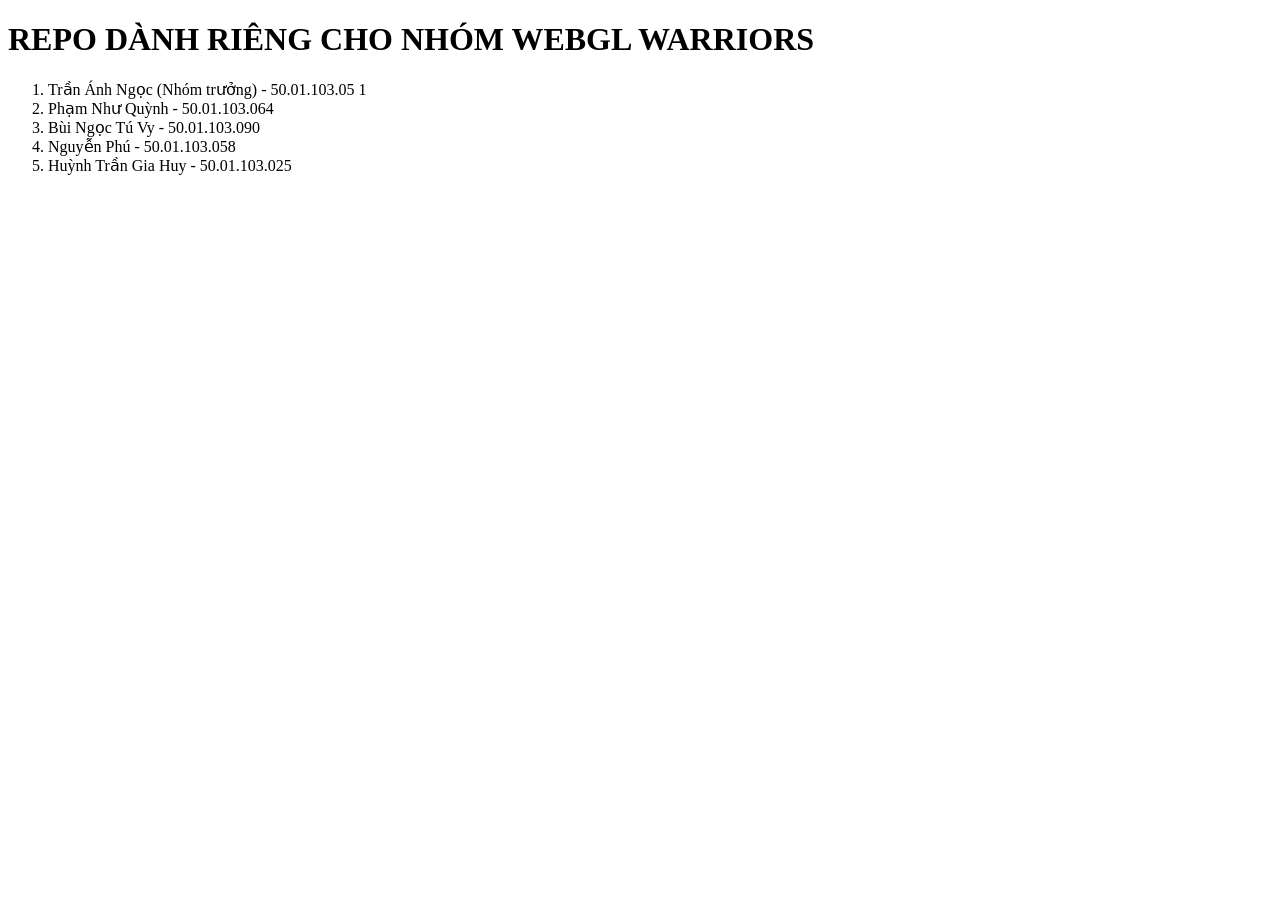
<file: index.html>
<!DOCTYPE HTML>
<html>
  <head>
    <meta charset="utf-8">
    <title>TÌM HIỂU WEBGL</title>
  </head>
  <body>
    <h1> REPO DÀNH RIÊNG CHO NHÓM WEBGL WARRIORS </h1>
    <ol>
      <li>Trần Ánh Ngọc (Nhóm trưởng) - 50.01.103.05 1</li>
      <li>Phạm Như Quỳnh - 50.01.103.064 </li>
      <li>Bùi Ngọc Tú Vy - 50.01.103.090 </li>
      <li>Nguyễn Phú - 50.01.103.058 </li>
      <li>Huỳnh Trần Gia Huy - 50.01.103.025 </li>
    </ol>
  </body>
</html>
</file>
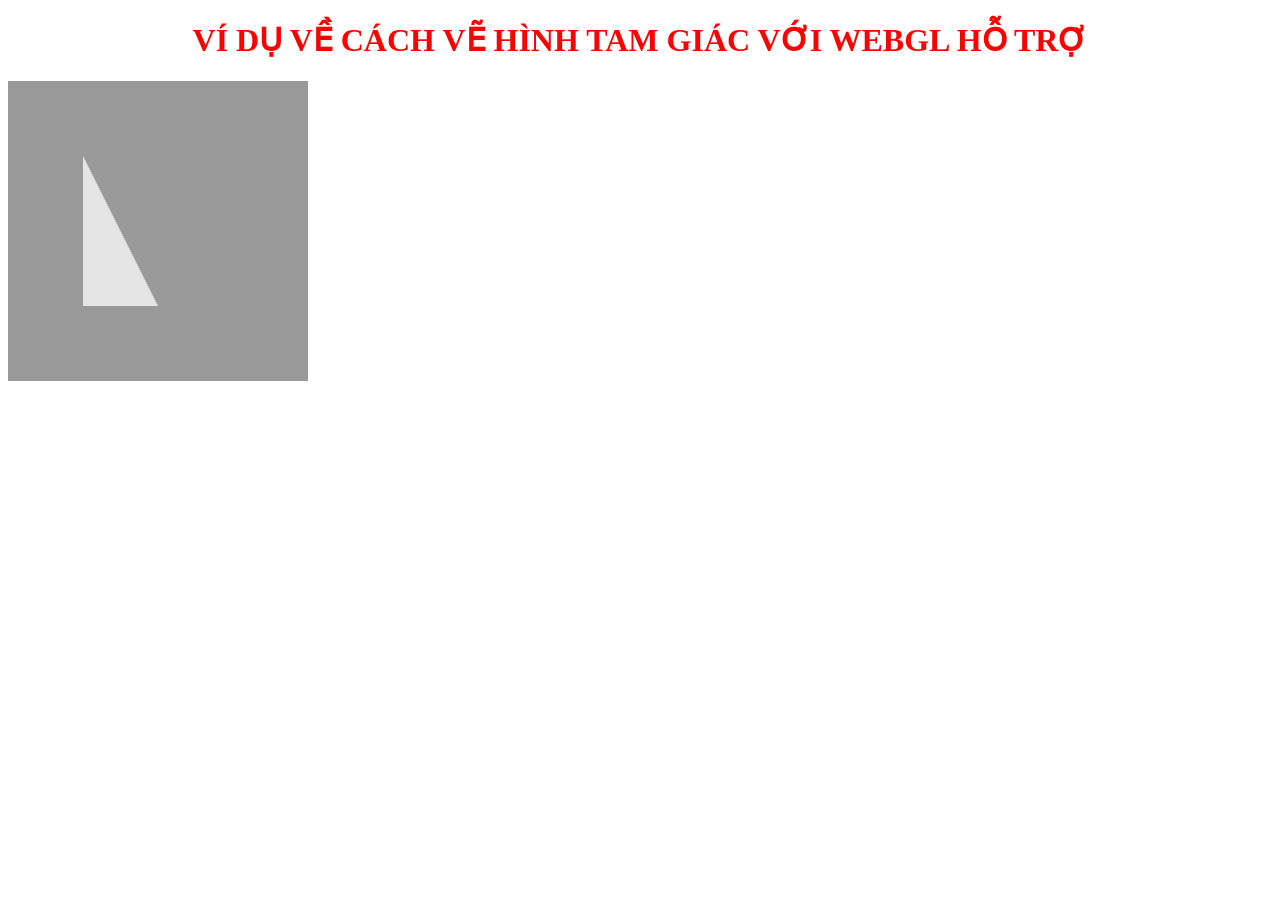
<file: demo sử dụng WebGL/demo.html>
<!--Nguồn tham khảo: https://viblo.asia/p/tim-hieu-ve-webgl-phan-1-thu-vien-do-hoa-web-PwRkgmyVGEd-->

<!DOCTYPE html>
<html lang="en">
<head>
    <meta charset="UTF-8">
    <meta name="viewport" content="width=device-width, initial-scale=1.0">
    <title>DEMO</title>
</head>
<body>
    <h1 style="text-align: center; color: red;">VÍ DỤ VỀ CÁCH VẼ HÌNH TAM GIÁC VỚI WEBGL HỖ TRỢ</h1>
  <canvas width = "300" height = "300" id = "my_Canvas"></canvas>
  <script>
     /* Chuẩn bị canvas và get WebGL context */
     var canvas = document.getElementById('my_Canvas');
     var gl = canvas.getContext('experimental-webgl');

     /* Tạo tọa độ các đỉnh dưới dạng mảng và lưu nó vào buffer object */
     //Tạo tọa độ đỉnh
     var vertices = [-0.5, 0.5, -0.5, -0.5, 0.0, -0.5,];

     // Tạo buffer object
     var vertex_buffer = gl.createBuffer();

     // Bind buffer object với một mảng buffer rỗng
     gl.bindBuffer(gl.ARRAY_BUFFER, vertex_buffer);

     // Lưu trữ dữ liệu các đỉnh vào buffer.
     gl.bufferData(gl.ARRAY_BUFFER, new Float32Array(vertices), gl.STATIC_DRAW);

     // Unbind buffer
     gl.bindBuffer(gl.ARRAY_BUFFER, null);

     /* tạo và biên dich shader program */
     // code cho vertex shader
     var vertCode =
        'attribute vec2 coordinates;' +
        'void main(void) {' + ' gl_Position = vec4(coordinates,0.0, 1.0);' + '}';

     //Tạo vertex shader object
     var vertShader = gl.createShader(gl.VERTEX_SHADER);

     //gán vertex shader code cho vertex shader object
     gl.shaderSource(vertShader, vertCode);

     //biên dịch vertext shader
     gl.compileShader(vertShader);

     //Tương tự với fragment shader
     var fragCode = 'void main(void) {' + 'gl_FragColor = vec4(0.0, 0.0, 0.0, 0.1);' + '}';
     var fragShader = gl.createShader(gl.FRAGMENT_SHADER);
     gl.shaderSource(fragShader, fragCode);
     gl.compileShader(fragShader);

     // Tạo shader program object để lưu trữ shader.
     var shaderProgram = gl.createProgram();

     // gán các shader object cho shasder program
     gl.attachShader(shaderProgram, vertShader);
     gl.attachShader(shaderProgram, fragShader);

     // Liên kết 2 shader
     gl.linkProgram(shaderProgram);

     // Sử dụng shader program
     gl.useProgram(shaderProgram);

     /* Liên kết shader program với buffer object */
     //Bind vertex buffer object
     gl.bindBuffer(gl.ARRAY_BUFFER, vertex_buffer);
     //Lấy attribute location của shader program
     var coord = gl.getAttribLocation(shaderProgram, "coordinates");
     gl.vertexAttribPointer(coord, 2, gl.FLOAT, false, 0, 0);
     gl.enableVertexAttribArray(coord);

     /* Vẽ hình */
     // Set màu cho canvas
     gl.clearColor(0.5, 0.5, 0.5, 0.9);
     gl.enable(gl.DEPTH_TEST);
     gl.clear(gl.COLOR_BUFFER_BIT);

     // thiết lập view port
     gl.viewport(0,0,canvas.width,canvas.height);

     // Vẽ hình yêu cầu ở đây là tam giác
     gl.drawArrays(gl.TRIANGLES, 0, 3);
  </script>

   </body>
   </html>
</file>
